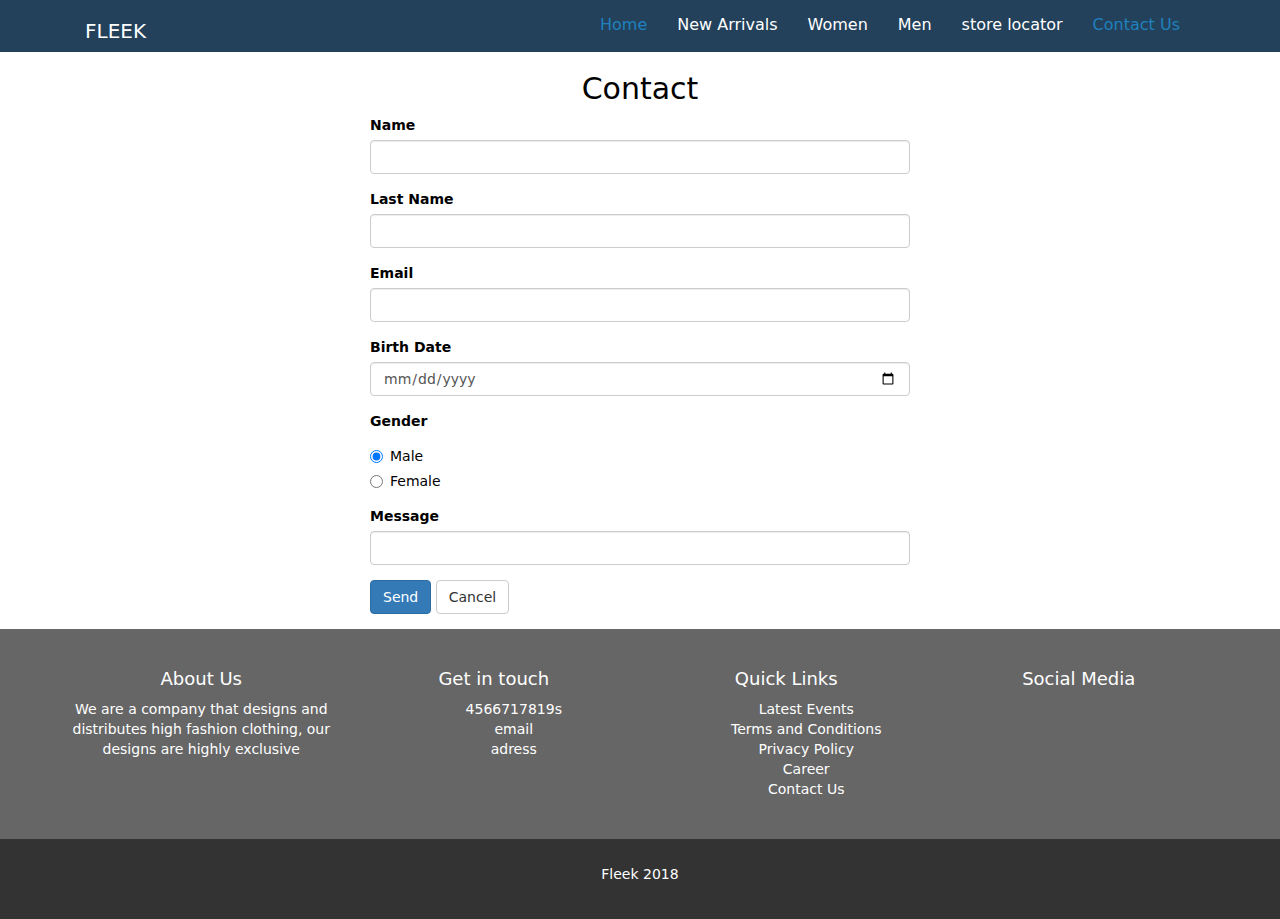
<file: formularios.html>
<!doctype html>
<html>
<head>
<meta charset="UTF-8">
<title>Formulario web</title>
<meta name="viewport" content="width=device-width, initial-scale=1.0">
<link href="css/bootstrap.min.css" rel="stylesheet">
<link href="css/bootstrap-custom.css" rel="stylesheet">
<link href="css/style.css" rel="stylesheet">
</head>
<body>
<header>
<div class="container">
	<nav class="navbar navbar-default">

              <div class="container-fluid">

                <!-- Brand and toggle get grouped for better mobile display -->

                <div class="navbar-header">

                  <button type="button" class="navbar-toggle collapsed" data-toggle="collapse" data-target="#nav" aria-expanded="false">

                    <span class="sr-only">Toggle navigation</span>

                    <span class="icon-bar"></span>

                    <span class="icon-bar"></span>

                    <span class="icon-bar"></span>

                  </button>

                  <h1 class="text-left colorblan">FLEEK</h1>

                </div>

            

                <!-- Collect the nav links, forms, and other content for toggling -->

                <div class="collapse navbar-collapse" id="nav">

                  <ul class="nav navbar-nav navbar-right">

                    <li class="active"><a href="index.html">Home</a></li>

                        <li><a href="new-arrivals.html">New Arrivals</a></li>

                        <li> <a href="#sec-testimonials">Women</a></li>

                        <li><a href="#">Men</a></li>
                         <li><a href="gMaps.html">store locator</a></li>

                       <li class="active"><a href="#">Contact Us</a></li>

                  </ul>

                </div><!-- /.navbar-collapse -->

              </div><!-- /.container-fluid -->

            </nav>
	
</div>
</header>



<body>
<header>
	</header>
	<section id="formularios">
	<div class="container">
		<h2 class="text-center"> Contact </h2>
		<form method="get" name="form1" action="" class="col-md-6 col-md-offset-3">
		<div class="form-group">
			<label>Name</label>
		<input name="name" id="name" class="form-control" type="text"> 
			</div>
		
			
			<div class="form-group">
				<label>Last Name</label>
				<input name="last name" id="last name" class="form-control" type="text" required maxlength="40">
			</div>
			<div class="form-group">
				<label>Email</label>
				<input name="email" id="correo" class="form-control" type="email">
			</div>
			<div class="form-group">
				<label> Birth Date</label>
				<input name="birth date" id="birth date" class="form-control" type="date">
			</div>
			<div class="form-group">
				<label>Gender</label>
				<div class="radio">
				<label>
				<input  type="radio" name="gender" 
				id="male" value="M" checked>
				Male
					</label>
			</div>
			<div class="radio">
				<label>
				<input type="radio" name="gender" 
				id="female" value="F">
				Female
					</label>
			</div>
			</div>
			<div class="form-group">
				<label>Message</label>
				<input name="Message" id="Message" class="form-control" type="text">
				
			</div>
		
			
			<div class="form-group">
				<button type="submit" class="btn btn-primary">Send</button>
				<button type="reset" class="btn btn-default">Cancel </button>
			</div>
			
			
			
			
			
		</form>
		</div>
	</section>
<footer>

	<section id="sec-footer">
		<div class="container">
			
			<div class="row">
				
				<article class="col-md-3 col-sm-6 col-xs-12">
					<h4>About Us </h4>
					<p> We are a company that designs and distributes high fashion clothing, our designs are highly exclusive</p>
					
				</article>
				
				<article class="col-md-3 col-sm-6 col-xs-12">
					<h4>Get in touch </h4>
					<ul>
						<li>4566717819s</li>
						<li>email </li>
						<li>adress</li>
					</ul>
                    </article>
                    
                    <article class="col-md-3 col-sm-6 col-xs-12">
					<h4>Quick Links</h4>
					<ul>
						<li><a href="#">Latest Events</a></li>
						<li><a href="#">Terms and Conditions</a></li>
						<li><a href="#">Privacy Policy</a></li>
						<li><a href="#">Career</a></li>
						<li><a href="formularios.html">Contact Us</a></li>
					</ul>
				
				</article>
				
				<article class="col-md-3 col-sm-6 col-xs-12">
					<h4>Social Media</h4>
				</article>
	
				
			</div>
			
		</div>
	</section>
	
	<section id="sec-copy">
		<div class="container">
			<p>Fleek 2018 </p>
		</div>
	</section>

</footer>




	<script src="js/bootstrap.js"></script>
</body>
</html>
</file>
<file: css/style.css>
body{
	font-family: Segoe, "Segoe UI", "DejaVu Sans", "Trebuchet MS", Verdana, "sans-serif";
	font-size: 14px;
	color: #000;
}
header{
	background-color:#23415B;
	
}
header h1{ color:#666;
	font-size: 20px;	
}
#sec-primera {
	
}
#sec-nueve {background-image:url(../img/inicio.PNG);
	background-repeat: no-repeat;
	background-position: center;
	background-size:cover;
	padding-top:5%;
	padding-bottom:40px;
	background-attachment:fixed;
	font-size:36px;
	color:#FFF;
	text-align:center;
	margin:30px 0px;
	
}
#sec-diez {background-image:url(../img/AAIA_wDGAAAAAQAAAAAAAAvLAAAAJGMzYmUwMjI2LTA0MTgtNGQ0ZS1hZmJkLTljMThiNzIzNDg0OA.jpg);
	background-repeat: no-repeat;
	background-position: center;
	background-size:cover;
	padding-top:5%;
	padding-bottom:40px;
	background-attachment:fixed;
	font-size:36px;
	color:#FFF;
	text-align:center;
	margin:30px 0px;
	
}
.cuadros {
	text-align: center;
	padding: 80px 10px 10px;
	margin-left:80px;
	margin-right:80px;
	
}
#sec-uno {
	
}

.gallery {
	padding: 10px 10px 10px;
	margin-left:30px;
	margin-right:30px;
}
.personal {
	padding: 50px 10px 10px;
	margin-left:60px;
	margin-right:60px;
	
}
.personal p{color:#999;
text-align: center;
	
}
#sec-summer {
	background-color:#39F;
	color:#FFF;
	padding:50px 0px;
	
}
#sec-esta {padding: 80px 10px 10px;
	margin-left:60px;
	margin-right:60px;
	text-align: center;
	
}
#sec-esta h1{
	color:#000;

}

#sec-esta p{
	color:#39F;

	
}


#sec-footer{
	background-color: #666;
	color: #FFFFFF;
	padding: 30px 0px;
	text-align: center;
		
}
#sec-footer h4{
	text-align: center;
}
#sec-footer p {
	color:#FFF;
	font-size:14px;
	text-align:center;
	
}
#sec-footer ul{
	list-style: none;	
}
#sec-footer a{ color: #FFFFFF;
	text-decoration: none;
	
}
#sec-footer a:hover { color: #39F;
	text-decoration: none;
	
}
#sec-copy{
	
	background-color:#333;
	color: #FFF;
	padding: 25px 0px ;
	text-align: center;
}
.colorazul{ color:#39F;
	
}
.colorblan{ color:#FFFFFF;
	
}


#map{
	width: 100%;
	height:300px;
    
}
</file>
